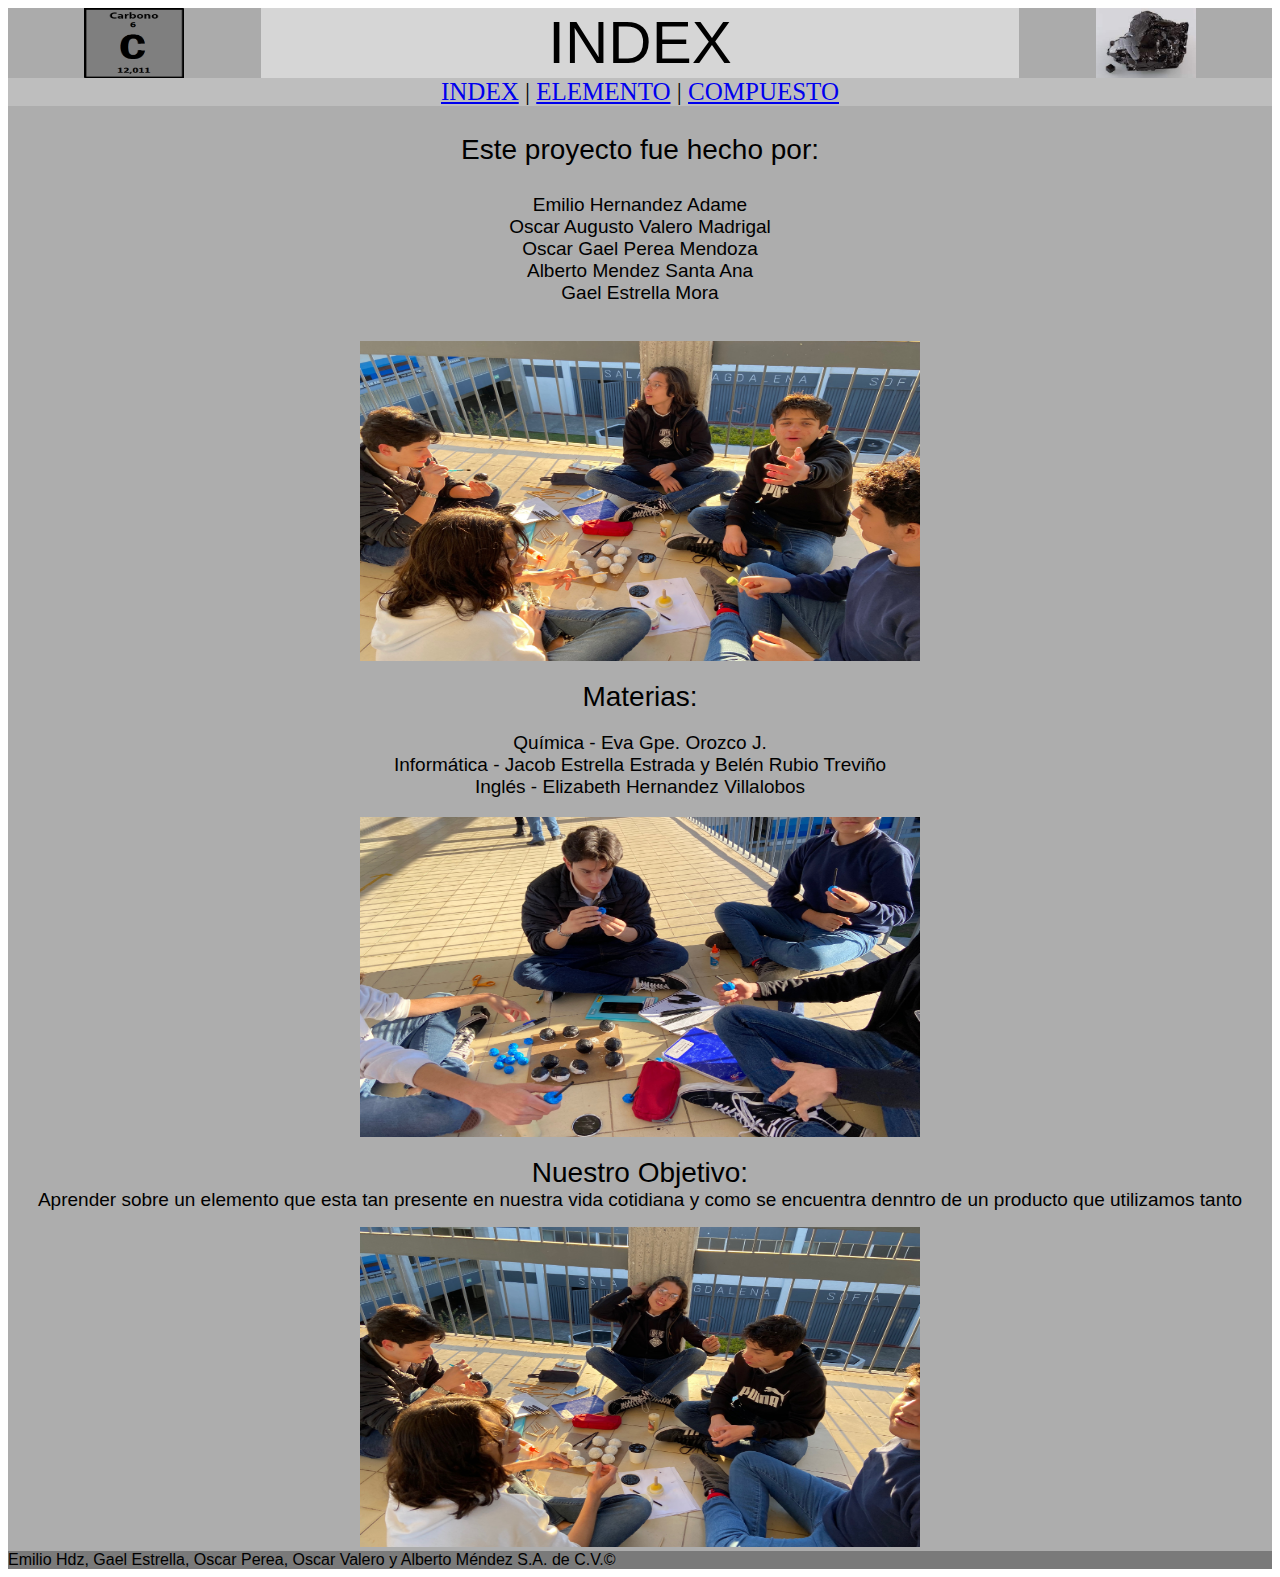
<file: index.html>
<!doctype html>
<html><!-- InstanceBegin template="/Templates/plant.dwt" codeOutsideHTMLIsLocked="false" -->
<head>
<meta charset="utf-8">
<!-- InstanceBeginEditable name="doctitle" -->
<title>Documento sin título</title>
<!-- InstanceEndEditable -->
<!-- InstanceBeginEditable name="head" -->
<!-- InstanceEndEditable -->
<link href="estilos.css" rel="stylesheet" type="text/css">
</head>

<body>
	<div id="contenedor">
		<div id="encabezado">
			<div id="logo">
				<img src="carbono2.png" width="200" class="carbono2">
            </div>
			<!-- InstanceBeginEditable name="titles" -->
			<div id="titulo" class="titles">
				INDEX</div>
			<!-- InstanceEndEditable -->
		  <div id="logo2">
				<img src="carbono1.png" class="carbono2">
		  </div>
		
		</div>
		<div class="textomenu" id="menu">
		<a href="index.html">INDEX</a> | <a href="elemento.html">ELEMENTO</a> | <a href="compuesto.html">COMPUESTO</a></div>
		<div id="cuerpo">
			<!-- InstanceBeginEditable name="contenido1" -->
			<div class="contenido1">
				<p class="subtitulo">Este proyecto fue hecho por:</p>
				<p class="textonormal">Emilio Hernandez Adame<br>
				  Oscar Augusto Valero Madrigal<br>
				  Oscar Gael Perea Mendoza<br>
				  Alberto Mendez Santa Ana<br>
			    Gael Estrella Mora</p>
				<p><br>
					<img src="equipo1.png" class="equipos"></p>
				<p><span class="subtitulo">Materias:</span></p>
				<p class="textonormal">Química - Eva Gpe. Orozco J.<br>
				  Informática - Jacob Estrella Estrada y Belén Rubio Treviño<br>
				  Inglés - Elizabeth Hernandez Villalobos </p>
				<img src="equipo2.png" class="equipos">
			</div>
		  <!-- InstanceEndEditable -->
			<!-- InstanceBeginEditable name="contenido2" -->
			<div class="contenido2">
		      <p><span class="subtitulo">Nuestro Objetivo:<br>
		        </span><span class="textonormal">Aprender sobre un elemento que esta tan presente en nuestra vida cotidiana y como se encuentra denntro de un producto que utilizamos tanto </span></p>
				<img src="equipo3.png" class="equipos">
	      </div><!-- InstanceEndEditable -->
	  </div>
	  <div id="pies">
			<div class="copy" id="piecopy">
				Emilio Hdz, Gael Estrella, Oscar Perea, Oscar Valero y Alberto Méndez S.A. de C.V.&copy;
            
			</div>
		</div>
	</div>
</body>
<!-- InstanceEnd --></html>
</file>
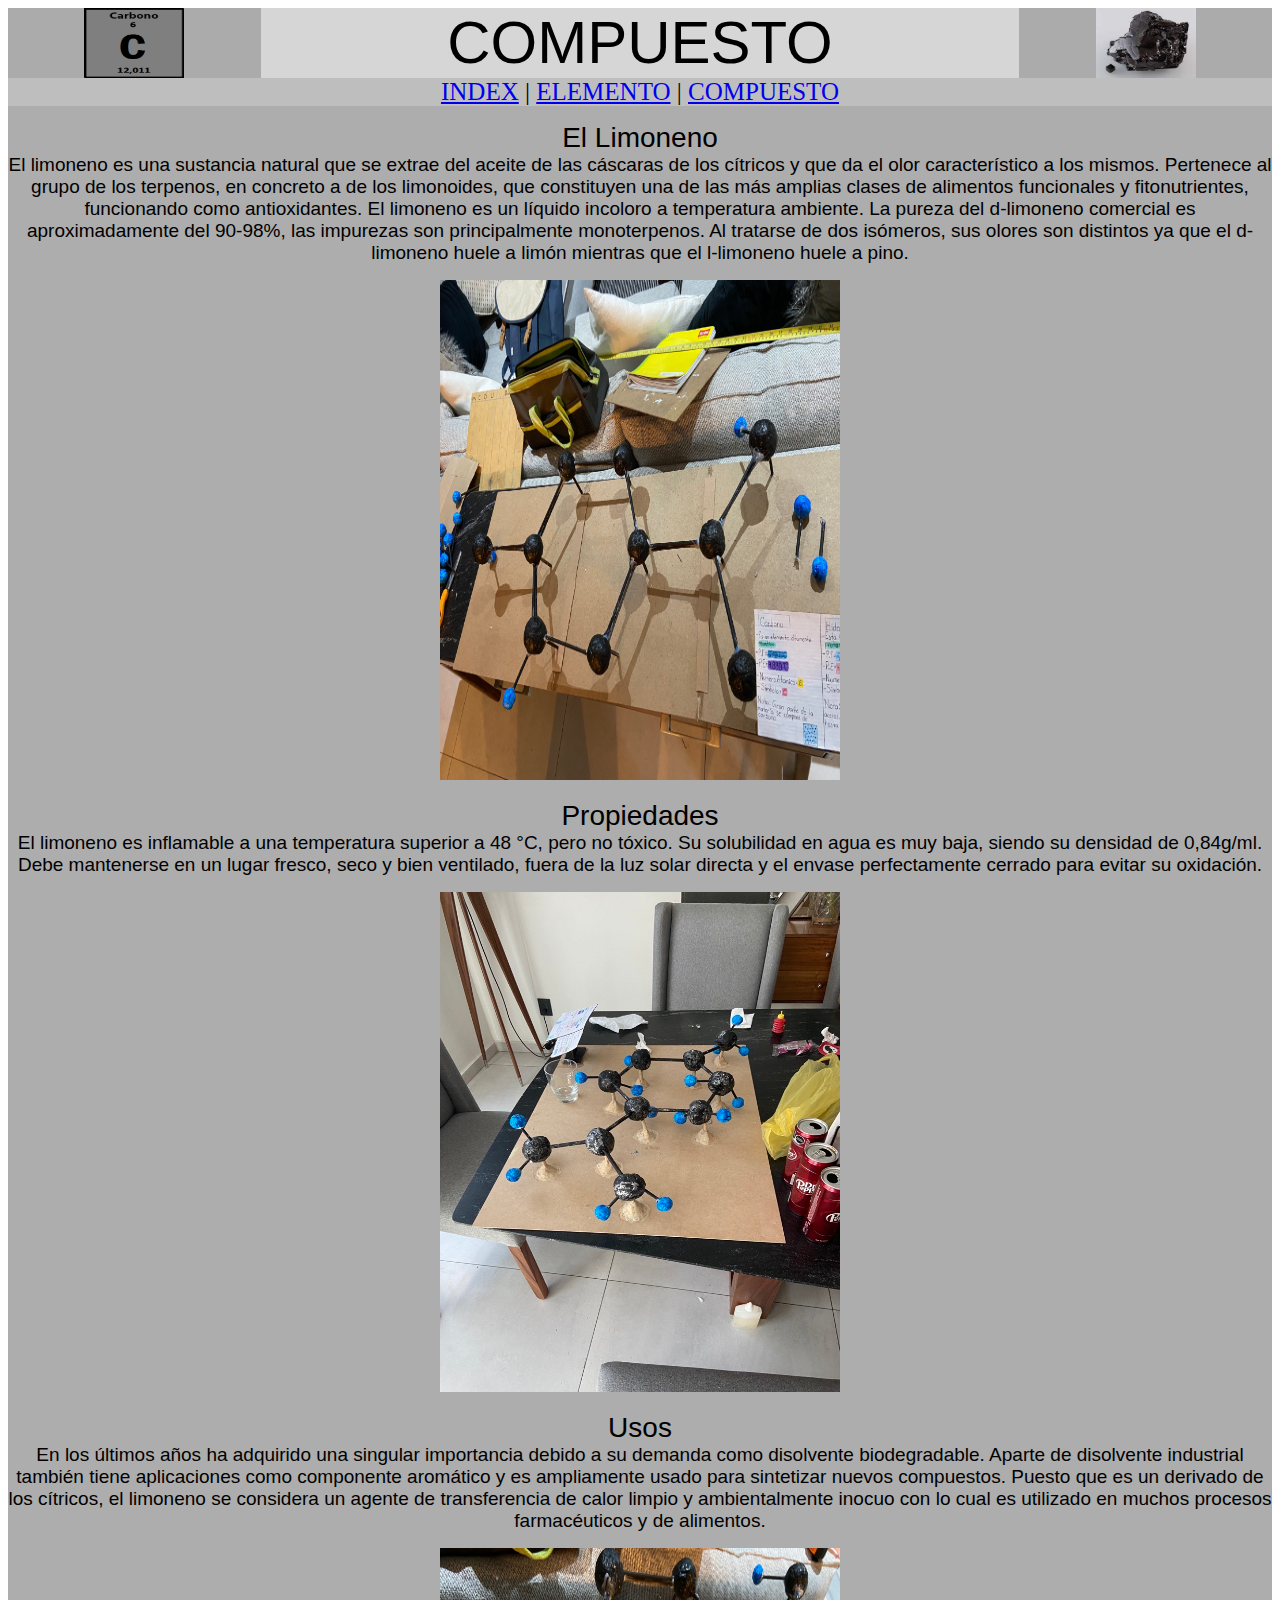
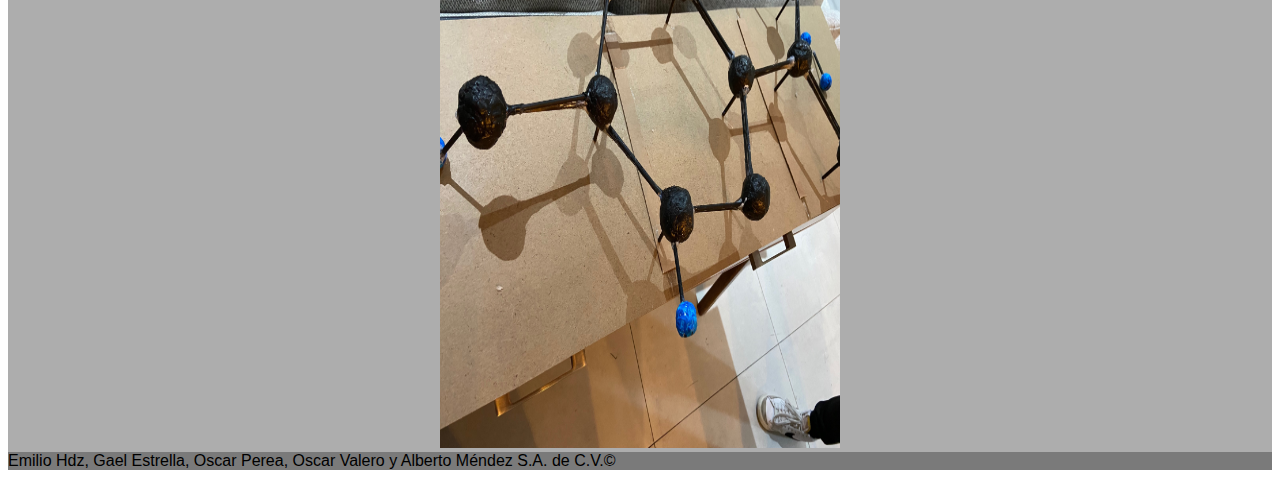
<file: compuesto.html>
<!doctype html>
<html><!-- InstanceBegin template="/Templates/plant.dwt" codeOutsideHTMLIsLocked="false" -->
<head>
<meta charset="utf-8">
<!-- InstanceBeginEditable name="doctitle" -->
<title>Documento sin título</title>
<!-- InstanceEndEditable -->
<!-- InstanceBeginEditable name="head" -->
<!-- InstanceEndEditable -->
<link href="estilos.css" rel="stylesheet" type="text/css">
</head>

<body>
	<div id="contenedor">
		<div id="encabezado">
			<div id="logo">
				<img src="carbono2.png" width="200" class="carbono2">
            </div>
			<!-- InstanceBeginEditable name="titles" -->
			<div id="titulo" class="titles">
			  COMPUESTO
		  </div>
			<!-- InstanceEndEditable -->
		  <div id="logo2">
				<img src="carbono1.png" class="carbono2">
		  </div>
		
		</div>
		<div class="textomenu" id="menu">
		<a href="index.html">INDEX</a> | <a href="elemento.html">ELEMENTO</a> | <a href="compuesto.html">COMPUESTO</a></div>
		<div id="cuerpo">
			<!-- InstanceBeginEditable name="contenido1" -->
			<div class="contenido1">
			  <p><span class="subtitulo">
			  El Limoneno<br>
			  </span><span class="textonormal">El limoneno es una sustancia natural que se extrae del aceite de las cáscaras de los cítricos y que da el olor característico a los mismos. Pertenece al grupo de los terpenos, en concreto a de los limonoides, que constituyen una de las más amplias clases de alimentos funcionales y fitonutrientes, funcionando como antioxidantes.
			  El limoneno es un líquido incoloro a temperatura ambiente. La pureza del d-limoneno comercial es aproximadamente del 90-98%, las impurezas son principalmente monoterpenos. Al tratarse de dos isómeros, sus olores son distintos ya que el d-limoneno huele a limón mientras que el l-limoneno huele a pino.</span></p>
				<img src="limoneno1.png" class="limonenos">
			  <p><span class="subtitulo">Propiedades<br>
			  </span><span class="textonormal">El limoneno es inflamable a una temperatura superior a 48 °C, pero no tóxico. Su solubilidad en agua es muy baja, siendo su densidad de 0,84g/ml. Debe mantenerse en un lugar fresco, seco y bien ventilado, fuera de la luz solar directa y el envase perfectamente cerrado para evitar su oxidación.</span></p>
				<img src="limoneno2.png" class="limonenos">
			  <p><span class="subtitulo">Usos</span><br>
			    <span class="textonormal">En los últimos años ha adquirido una singular importancia debido a su demanda como disolvente biodegradable. Aparte de disolvente industrial también tiene aplicaciones como componente aromático y es ampliamente usado para sintetizar nuevos compuestos.
			      
		        Puesto que es un derivado de los cítricos, el limoneno se considera un agente de transferencia de calor limpio y ambientalmente inocuo con lo cual es utilizado en muchos procesos farmacéuticos y de alimentos. </span></p>
				<img src="limoneno3.png" class="limonenos">
			</div>
		  <!-- InstanceEndEditable -->
			<!-- InstanceBeginEditable name="contenido2" -->
			<div class="contenido2">
				
			</div><!-- InstanceEndEditable -->
	  </div>
	  <div id="pies">
			<div class="copy" id="piecopy">
				Emilio Hdz, Gael Estrella, Oscar Perea, Oscar Valero y Alberto Méndez S.A. de C.V.&copy;
            
			</div>
		</div>
	</div>
</body>
<!-- InstanceEnd --></html>
</file>
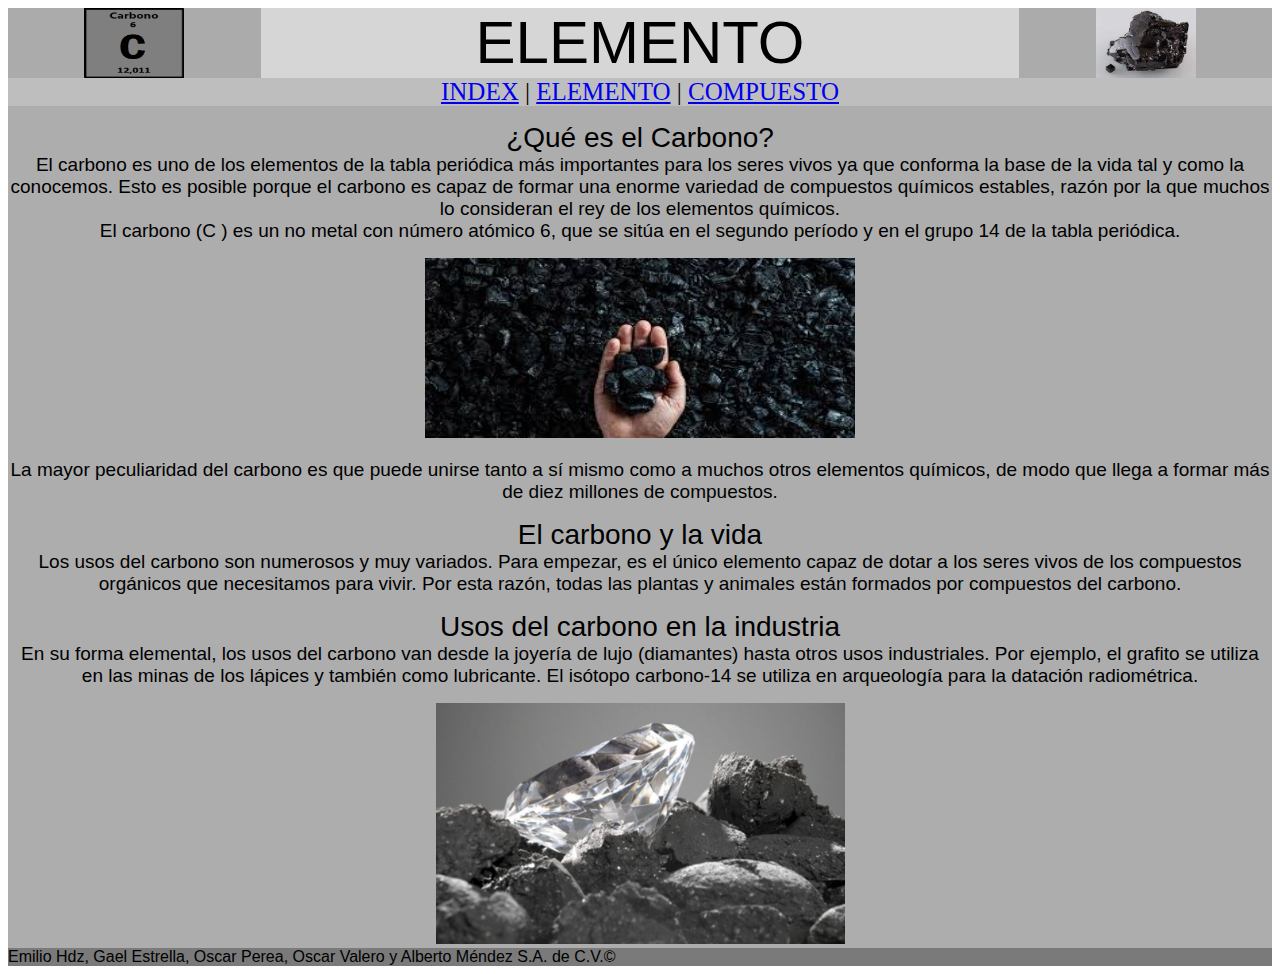
<file: elemento.html>
<!doctype html>
<html><!-- InstanceBegin template="/Templates/plant.dwt" codeOutsideHTMLIsLocked="false" -->
<head>
<meta charset="utf-8">
<!-- InstanceBeginEditable name="doctitle" -->
<title>Documento sin título</title>
<!-- InstanceEndEditable -->
<!-- InstanceBeginEditable name="head" -->
<!-- InstanceEndEditable -->
<link href="estilos.css" rel="stylesheet" type="text/css">
</head>

<body>
	<div id="contenedor">
		<div id="encabezado">
			<div id="logo">
				<img src="carbono2.png" width="200" class="carbono2">
            </div>
			<!-- InstanceBeginEditable name="titles" -->
			<div id="titulo" class="titles">
			  ELEMENTO
		  </div>
			<!-- InstanceEndEditable -->
		  <div id="logo2">
				<img src="carbono1.png" class="carbono2">
		  </div>
		
		</div>
		<div class="textomenu" id="menu">
		<a href="index.html">INDEX</a> | <a href="elemento.html">ELEMENTO</a> | <a href="compuesto.html">COMPUESTO</a></div>
		<div id="cuerpo">
			<!-- InstanceBeginEditable name="contenido1" -->
			<div class="contenido1">
				<p><span class="subtitulo">¿Qué es el Carbono?<br>
				</span><span class="textonormal">El carbono es uno de los elementos de la tabla periódica más importantes para los seres vivos ya que conforma la base de la vida tal y como la conocemos. Esto es posible porque el carbono es capaz de formar una enorme variedad de compuestos químicos estables, razón por la que muchos lo consideran el rey de los elementos químicos.<br>
				El carbono (C ) es un no metal con número atómico 6, que se sitúa en el segundo período y en el grupo 14 de la tabla periódica.</span></p>
				<p><span class="textonormal"><img src="carbono4.png" class="carbono4">
			    </span></p>
				<p><span class="textonormal">La mayor peculiaridad del carbono es que puede unirse tanto a sí mismo como a muchos otros elementos químicos, de modo que llega a formar más de diez millones de compuestos.</span></p>
				<p><span class="subtitulo">El carbono y la vida<br>
				</span><span class="textonormal">Los usos del carbono son numerosos y muy variados. Para empezar, es el único elemento capaz de dotar a los seres vivos de los compuestos orgánicos que necesitamos para vivir. Por esta razón, todas las plantas y animales están formados por compuestos del carbono.</span></p>
				<p><span class="subtitulo">Usos del carbono en la industria<br>
                </span><span class="textonormal">En su forma elemental, los usos del carbono van desde la joyería de lujo (diamantes) hasta otros usos industriales. Por ejemplo, el grafito se utiliza en las minas de los lápices y también como lubricante. El isótopo carbono-14 se utiliza en arqueología para la datación radiométrica.</span></p>
				<img src="carbono3.png" class="carbono3">
			</div>
		  <!-- InstanceEndEditable -->
			<!-- InstanceBeginEditable name="contenido2" -->
			<div class="contenido2">
				
				
			</div><!-- InstanceEndEditable -->
	  </div>
	  <div id="pies">
			<div class="copy" id="piecopy">
				Emilio Hdz, Gael Estrella, Oscar Perea, Oscar Valero y Alberto Méndez S.A. de C.V.&copy;
            
			</div>
		</div>
	</div>
</body>
<!-- InstanceEnd --></html>
</file>
<file: estilos.css>
@charset "utf-8";
/* CSS Document */
#encabezado{
	width:100%;
}
#logo{
	width: 20%;
	height: 70px;
	float: left;
	text-align: center;
	background-color: #ABABAB;
	text-align: center;
}
#titulo{
	width: 60%;
    height: 70px;
	float: left;
	background-color:#D6D6D6;
	text-align: center;
	text-decoration: bold;
}
#logo2{
	width: 20%;
	height: 70px;
	float:left;
	text-align: center;
	background-color: #ABABAB;
}
#encabezado{
	height: 70px;
	width: 100%;
}
#contenedor{
	background-color:#ADADAD;
}
.contenido1{
	text-align: center;
}
.contenido2{
	text-align: center;
}
#menu{
	text-align: center;
	font-size: 25px;
	color: black;
	text-decoration: none;
	background-color:#BEBEBE;
}
.carbono2{
	width: 100px;
	height: 70px;
	margin-left: auto;
	margin-right: auto;
}
.textomenu{
	font-family: Impact, Haettenschweiler, "Franklin Gothic Bold", "Arial Black", "sans-serif";
	text-size: 40px;
	text-decoration:none;
}
.textopie{

}
#piecopy{
	font-family: "Gill Sans", "Gill Sans MT", "Myriad Pro", "DejaVu Sans Condensed", Helvetica, Arial, "sans-serif";
	font-size: 16px;
	background-color:#7A7A7A;
}
.titles{
    font-family: "Gill Sans", "Gill Sans MT", "Myriad Pro", "DejaVu Sans Condensed", Helvetica, Arial, "sans-serif";
    font-size: 60px;
    text-align: center;
}
.textonormal{
	font-family: "Gill Sans", "Gill Sans MT", "Myriad Pro", "DejaVu Sans Condensed", Helvetica, Arial, "sans-serif";
	font-size: 19px;
}
.subtitulo{
	font-family: "Gill Sans", "Gill Sans MT", "Myriad Pro", "DejaVu Sans Condensed", Helvetica, Arial, "sans-serif";
	font-size: 28px;
}
.carbono3{
	width:409px;
	heigth: 200px;
}
.carbono4{
	width: 430px;
	height: 180px;
}
.equipos{
	width: 560px;
	height: 320px;
}
.limonenos{
	width: 400px;
	height: 500px;
}
</file>
